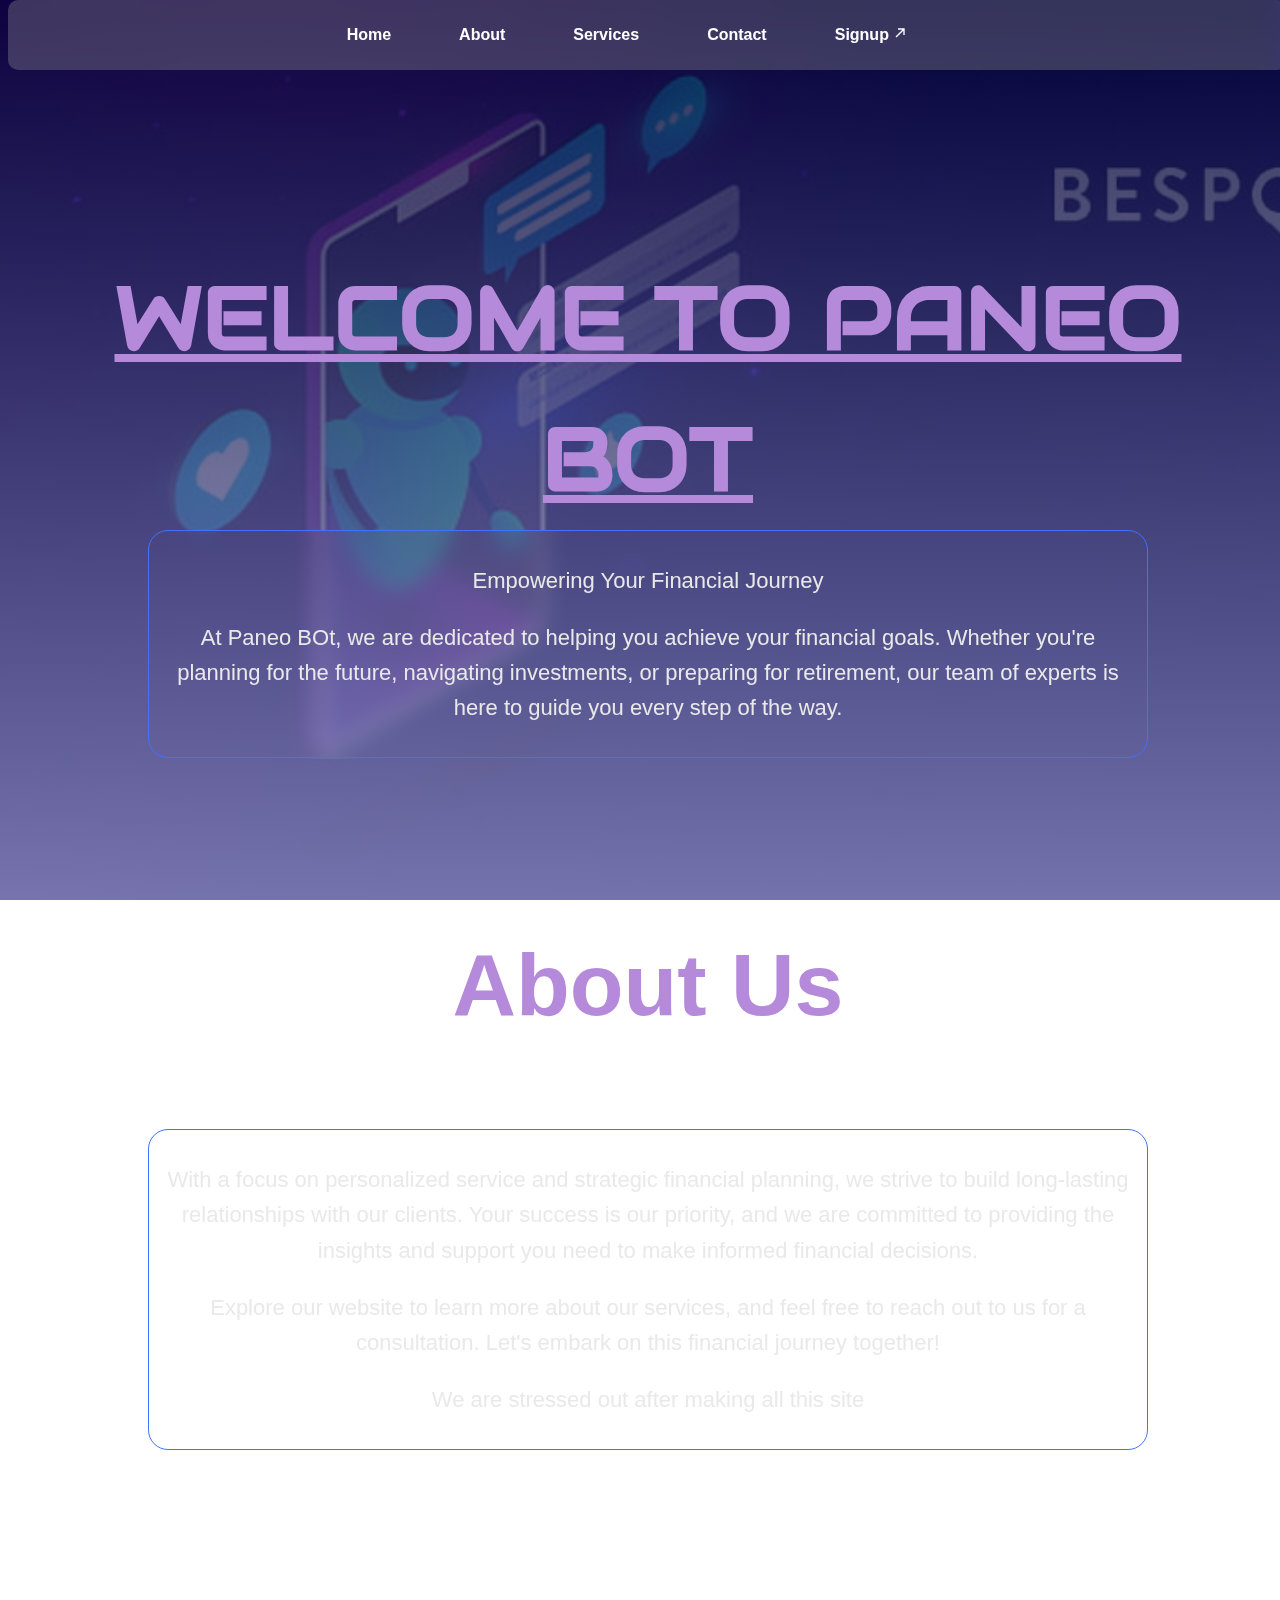
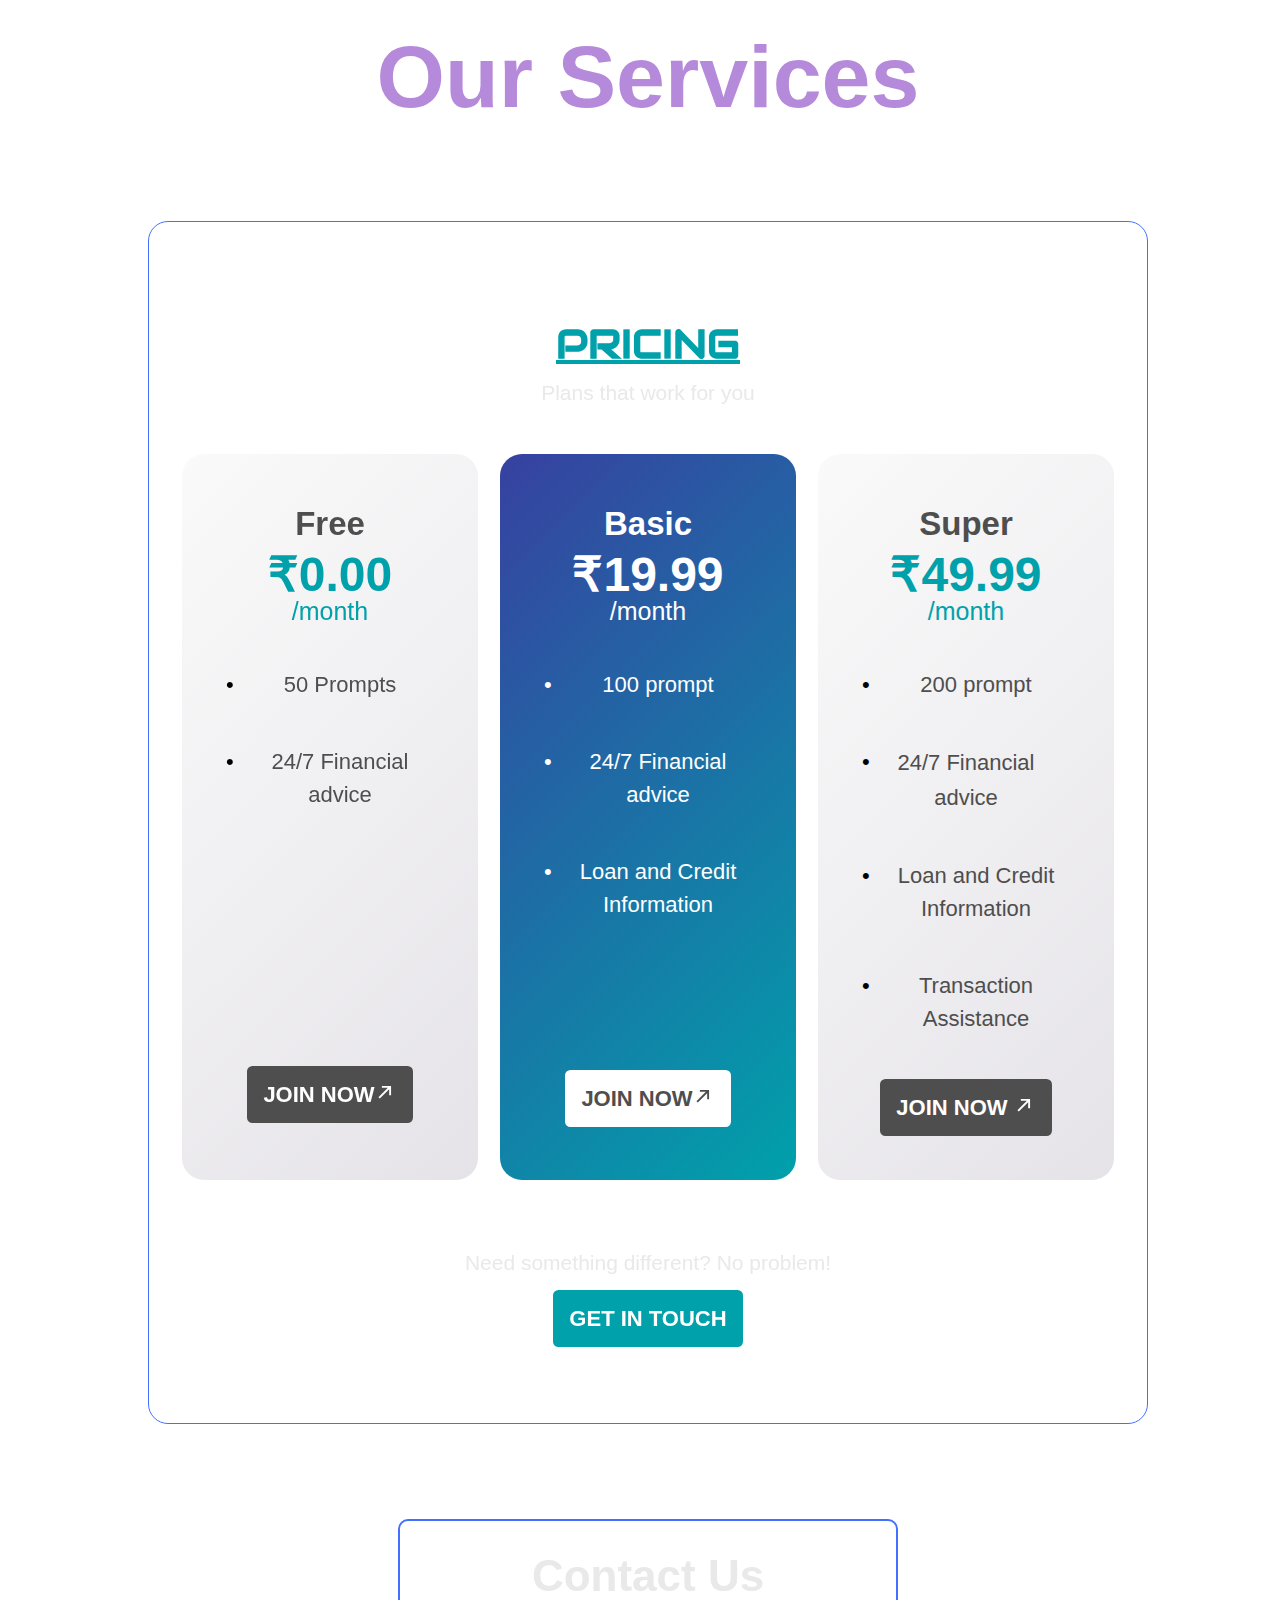
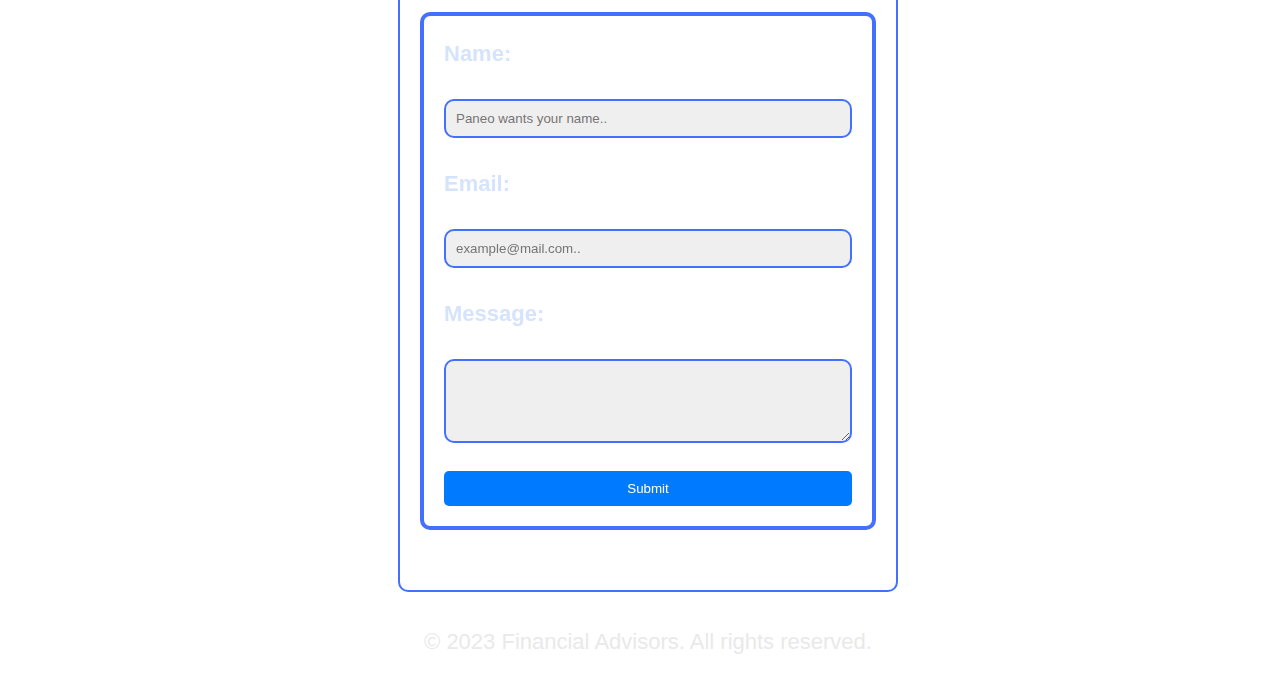
<file: index.html>
<!DOCTYPE html>
<html lang="en">
<head>
    <meta charset="UTF-8">
    <meta name="viewport" content="width=device-width, initial-scale=1.0">
    <title>Financial Advisor Website</title>
    <link rel="stylesheet" href="style.css">
    <link rel="stylesheet" href="https://fonts.googleapis.com/css?family=Audiowide">
</head>
<body>
    <header>
      <nav class="navbar">
            <ul class="navbar-nav">
              <li class="nav-item">
                <a class="nav-link active" aria-current="page" href="#home">Home</a>
              </li>
              <li class="nav-item">
                <a class="nav-link active" aria-current="page" href="">About</a>
              </li>
              <li class="nav-item">
                <a class="nav-link" href="#services">Services</a>
              </li>
              <li class="nav-item">
                <a class="nav-link" href="#contact">Contact</a>
              </li>
              <li class="nav-item">
                <a class="nav-link" href="./signup.html">Signup <svg fill="none" xmlns="http://www.w3.org/2000/svg" viewBox="0 0 16 16" class="a-icon--arrow-north-east400 a-icon--text a-icon--no-align top-[0.05em] relative f-ui-1 ml-2 -mr-4 !mr-0" style="width:1em;height:1em;" data-new="" aria-hidden="true" data-v-67d7128c=""><polygon fill="currentColor" points="5 4.31 5 5.69 9.33 5.69 2.51 12.51 3.49 13.49 10.31 6.67 10.31 11 11.69 11 11.69 4.31 5 4.31" data-v-67d7128c=""></polygon></svg></a>
              </li>
            </ul>
          </div>
        </div>
      </nav>
    </header>
    <section id="home">
        <h1 class="heading" >Welcome to Paneo Bot</h1>
        <div class="box">
        <p>Empowering Your Financial Journey</p>
        <p>At Paneo BOt, we are dedicated to helping you achieve your financial goals. Whether you're planning for the future, navigating investments, or preparing for retirement, our team of experts is here to guide you every step of the way.</p>
        </div>
    </section>
    

    <section id="about">
        <h2 class="heading">About Us</h2>
        <div class="box">
        <p>With a focus on personalized service and strategic financial planning, we strive to build long-lasting relationships with our clients. Your success is our priority, and we are committed to providing the insights and support you need to make informed financial decisions.</p>
        <p>Explore our website to learn more about our services, and feel free to reach out to us for a consultation. Let's embark on this financial journey together!</p>
        <p>We are stressed out after making all this site</p>
        </div>
    </section>

    <section id="services">
        <h2 class="heading">Our Services</h2>
        <div class="box">
          <h1 class="text-accent">PRICING</h1>
    <p class="fs-500">Plans that work for you</p>
    <div class="plans flow-content">
        <div class="plan plan--light">
            <h2 class="plan-title">Free</h2>
            <p class="plan-price">₹0.00<span>/month</span></p>
             <p class="plan-description1">
              50 Prompts<br>
              </p>
              <p class="plan-description1">
              24/7 Financial advice 
             </p>
             <br>
             <br>
             <br>
             <br>
             <br>
             <br>
              <a href="chatbot.html" class="btn">Join Now<svg fill="none" xmlns="http://www.w3.org/2000/svg" viewBox="0 0 16 16" class="a-icon--arrow-north-east400 a-icon--text a-icon--no-align top-[0.05em] relative f-ui-1 ml-2 -mr-4 !mr-0" style="width:1em;height:1em;" data-new="" aria-hidden="true" data-v-67d7128c=""><polygon fill="currentColor" points="5 4.31 5 5.69 9.33 5.69 2.51 12.51 3.49 13.49 10.31 6.67 10.31 11 11.69 11 11.69 4.31 5 4.31" data-v-67d7128c=""></polygon></svg></a>
        </div>

        <div class="plan plan--accent">
            <h2 class="plan-title">Basic</h2>
            <p class="plan-price">₹19.99<span>/month</span></p>
             <p class="plan-description">
              100 prompt <br>
              <p class="plan-description">
              24/7 Financial advice<br>
              </p>
              <p class="plan-description">
              Loan and Credit Information
             </p>
             <br>
             <br>
             <br>             
            <a href="chatbot.html" class="btn">Join Now<svg fill="none" xmlns="http://www.w3.org/2000/svg" viewBox="0 0 16 16" class="a-icon--arrow-north-east400 a-icon--text a-icon--no-align top-[0.05em] relative f-ui-1 ml-2 -mr-4 !mr-0" style="width:1em;height:1em;" data-new="" aria-hidden="true" data-v-67d7128c=""><polygon fill="currentColor" points="5 4.31 5 5.69 9.33 5.69 2.51 12.51 3.49 13.49 10.31 6.67 10.31 11 11.69 11 11.69 4.31 5 4.31" data-v-67d7128c=""></polygon></svg></a>
        </div>

        <div class="plan plan--light">
            <h2 class="plan-title">Super</h2>
            <p class="plan-price">₹49.99<span>/month</span></p>
              <p class="plan-description1">
                200 prompt<br>
                </p>
              <p class="plan-description1"></p>
              24/7 Financial<br> advice
              </p>
              <p class="plan-description1">
                Loan and Credit Information
              </p>
              <p class="plan-description1">
              Transaction Assistance
            </p>
            <a href="chatbot.html" class="btn">Join Now <svg fill="none" xmlns="http://www.w3.org/2000/svg" viewBox="0 0 16 16" class="a-icon--arrow-north-east400 a-icon--text a-icon--no-align top-[0.05em] relative f-ui-1 ml-2 -mr-4 !mr-0" style="width:1em;height:1em;" data-new="" aria-hidden="true" data-v-67d7128c=""><polygon fill="currentColor" points="5 4.31 5 5.69 9.33 5.69 2.51 12.51 3.49 13.49 10.31 6.67 10.31 11 11.69 11 11.69 4.31 5 4.31" data-v-67d7128c=""></polygon></svg></a>
        </div>
    </div>
    <p class="fs-500 mb">Need something different? No problem!</p>
    <a href="#" class="btn btn-mb">Get in touch</a>
      </div>
    </section>
    <div class="button" onclick="redirectToPage()">
      
    </div>

 
    <section id="contact">
        <h2 > Contact Us</h2>
        <form >
            <label for="name">Name:</label>
            <input type="text" id="name" name="name" placeholder="Paneo wants your name.." required>

            <label for="email">Email:</label>
            <input type="email" id="email" name="email" placeholder="example@mail.com.." required>

            <label for="message">Message:</label>
            <textarea id="message" name="message" rows="4" required></textarea>

            <button type="submit">Submit</button>
        </form>
    </section>

    <footer >
        <p>&copy; 2023 Financial Advisors. All rights reserved.</p>
   </footer>

    <script src="script.js"></script>
    <script src="https://cdn.jsdelivr.net/npm/bootstrap@5.3.2/dist/js/bootstrap.bundle.min.js" integrity="sha384-C6RzsynM9kWDrMNeT87bh95OGNyZPhcTNXj1NW7RuBCsyN/o0jlpcV8Qyq46cDfL" crossorigin="anonymous"></script>
</body>
</html>
</file>
<file: style.css>
*{
    scroll-behavior: smooth;
    box-sizing: border-box;
}

body {
    font-family: 'Arial', sans-serif;
    font-size: 22px;
    line-height: 1.6;
    background-image: linear-gradient(rgba(0,0,50,0.8),rgba(143, 143, 197, 0.8)), url(build3.jpg);
    box-sizing: border-box;
    background-attachment: fixed ;
    background-size: cover;
    color: #e9e9e9;
    background-repeat: no-repeat;
    width: 100%;
    height:16px;
    text-align: center;
}

.chat-area{
    background: #0056b3;
}
header {
    color: #f8f8f8;
    display: flex;
    justify-content: space-between;
    align-items: center;
}

.dropdown-menu a {
    display: flex;
    padding: 10px;
    text-decoration: none;
    color: #333; /* Text color of the dropdown menu items */
  }

  .dropdown-menu {
    position: absolute;
    background-color: #fff; /* Background color of the dropdown menu */
    box-shadow: 0 4px 6px rgba(0, 0, 0, 0.1); /* Optional: Add a subtle box shadow */
    z-index: 1; /* Ensure the dropdown appears above other elements */
    list-style: none; /* Remove default list styling */
    padding: 0; /* Remove default padding */
  }

.dropdown-menu a:hover {
    background-color: #f2f2f2;
  }

  .dropdown-menu li {
    display: inline-block;
    margin-right: 10px; /* Adjust the spacing between items */
  }

.dropdown:hover .dropdown-content {
    display: block;
  }

.nav-item {
    position: relative;
  }

li a {
    display: inline-block;
    color: white;
    text-align: center;
    padding: 12px 14px;
    text-decoration: none;
    font-size: 3em;
  }

.container-fluid {
    list-style-type: none;
    display: flex;
    justify-content: center;
    padding-left: 20%;
    padding-top: 100%;
    padding: 10px;
   background-color: rgba(169, 169, 169, 0.3);
    padding: 20px;
    border-radius: 10px;
}

nav a {
    text-decoration: none;
    color: #fff;
    font-weight: bold;
    margin-right: 20px;
    transition: color 0.3s ease;
    align-items: center;
    font-size: 16px;
}

.nav-item {
    display: flex;
    margin-right: 20px; /* Adjust spacing between menu items as needed*/
}
    
.large-link {
    font-size: 18px;
    display:flex;
    text-decoration: none; /* Remove underline for the link */
    display: inline-block; /* Make the link behave like a block element */
    transition: transform 0.3s ease-in-out;
}

nav  {
    display: flex;
    align-items: center;
    position: sticky;
    top: 0;
    margin:auto;
    padding: fixed;
}

.navbar {
    display: flex;
    justify-content: center;
    background-color: rgba(169, 169, 169, 0.3);
    backdrop-filter: blur(10px); 
    padding: 10px;
    border-radius: 10px;
    overflow: hidden;
    position: fixed;
    top: 0;
    width: 100%;
    z-index: 1000; /* Set a higher z-index to ensure it appears above other elements */
  }

.navbar-nav {
    display: flex;
    list-style: none;
    margin: 0;
    padding: 0;
  }


nav a:hover {
    display: block;
    color: #f0f0f0; /* Change the color on hover */
    transform: scale(1.5);
    transition: background-color 0.3s ease, transform 0.3s ease;
}

@media screen and (max-width: 768px) {
    nav ul {
        flex-direction: column; /* Stack items vertically on smaller screens */
        align-items: center; /* Center the list items vertically */
        margin-left: 0;
    }

    nav li {
        margin-right: 0;
        margin-bottom: 10px;
    }
}

section {
    margin-top: 2em;
padding: 2em;
}

h1{
    color: #000000;
    font-family: "Audiowide", sans-serif;
    font-size: 10em;
    text-decoration: underline;
}

.box{
  border: 1px solid rgb(68, 112, 255);
  padding: 10px;
  width: 1000px;
  height: auto;
  align-items: center;
  justify-content: center;
  background-color: transparent;
  backdrop-filter: blur(10px);
  border-radius: 20px;
  margin:auto;
  text-align: center;
}

@keyframes moveContent {
    0% {
      transform: translateX(0);
    }
    100% {
      transform: translateX(-50%);
    }
  }

#home {
    text-align: center;
}

.heading {
    color: #b68ada;
    font-size: 4em;
    display: flex;
    justify-content: center;
}

ul {
    list-style: none;
}

.lis {
    background:none;
    
}

label {
    font-weight: bold;
    text-align: left ;
    color:#d5e4fc
}

button {
    background-color: #526171;
    color: #000000;
    padding: 10px 20px;
    border: none;
    border-radius: 4px;
    cursor: pointer;
}

footer {
    text-align: center;
    padding: 10px;
}

section {
    padding: 20px;
}

#contact {
    margin: auto;
    max-width: 500px;
    text-align: center;
    font-weight: bold;
    display: block;
    border-radius: 10px;
    border:2px solid rgb(68, 112, 255);
    padding-bottom: 60px;
    background-color: transparent;
    backdrop-filter: blur(3px);
    /* padding-top: 40px; */
    margin-top: 75px;
}  

#contact form {
    max-width: 600px;
    margin: 0 auto;
    display: grid;
    grid-gap: 20px;
    border:4px solid rgb(68, 112, 255);
}

#contact input,
#contact textarea {
    width: 100%;
    padding: 10px;
    background-color:#f0efef;
    border-radius: 10px;
    border:2px solid rgb(68, 112, 255);
    height: auto;
    backdrop-filter: blur(20%);
}

#contact button {
    background-color: #007BFF;
    color: #fff;
    padding: 10px 20px;
    border: none;
    border-radius: 4px;
    cursor: pointer;
    transition: background-color 0.3s ease;
    border-radius: 5px;
    
}

#contact h2{
    margin:auto;
    font-size: 2em;
}

#contact button:hover {
    background-color: #0056b3; /* Darker color on hover */
}


form{
    display: flex;
    flex-direction: column;
    max-width: 400px;
    margin: auto;
    background-color: transparent;
    backdrop-filter: blur(6px);
    padding: 20px;
    border-radius: 10px;
    box-sizing: border-box;
    
}


input, textarea {
    padding: 12px 20px;
    margin: 8px 0;
    display: inline-block;
    border: 1px solid #155cbe;
    border-radius: 30px;
    box-sizing: border-box;
    /* backdrop-filter: blur(50px); */
    z-index: -100;
}

/* Pricing plans */

h1 {
    font-size: 2.5rem;
    font-weight: 900;
    text-transform: uppercase;
    margin-top: 2em;
    margin-bottom: 0;
}

.text-accent {
    color: #00A1AB;
}

.fs-500 {
    font-size: 1.3125rem;
    margin: 0;
}

.mb {
    margin-bottom: 0.5em;
}

.plans {
    display: flex;
    justify-content: center;
    flex-wrap: wrap;
    margin: 2em 0;
}

.plan {
    width: 18.5rem;
    padding: 2em;
    border-radius: 1em;
    margin: 0 0.5em 1em;
}

.plan--light {
    color: #4E4E4E;
    background: linear-gradient(-45deg, #E5E3E8, #FAFAFA);
}

.plan--light .plan-price {
    color: #00A1AB;
}

.plan--light .btn {
    color: #FFF;
    background: #4E4E4E;
}

.plan--accent {
    color: #FFF;
    background: linear-gradient(-45deg, #00A1AB, #3741A0);
}

.plan--accent .btn {
    color: #4E4E4E;
    background: #FFF;
}

.plan-title {
    margin: auto;
    text-align: center ;
}

.plan-price {
    margin: 0;
    font-size: 3rem;
    line-height: 1;
    font-weight: 900;
}

.plan-price span {
    display: block;
    font-size: 1.5625rem;
    font-weight: 300;
}

.plan-description {
    margin: 2em 0;
    line-height: 1.5;
    position: relative;
    padding-left: 20px;
}
.plan-description::before {
    content: '\2022'; /* Unicode character for a bullet point */
    position: absolute;
    left: 0;
    color: #ffffff; /* Set the color of the bullet point */
}
.plan-description1 {
    margin: 2em 0;
    line-height: 1.5;
    position: relative;
    padding-left: 20px;
}
.plan-description1::before {
    content: '\2022'; /* Unicode character for a bullet point */
    position: absolute;
    left: 0;
    color: #000000; /* Set the color of the bullet point */
}


.btn {
    display: inline-block;
    padding: 0.5em 0.75em;
    border-radius: 0.25em;
    text-transform: uppercase;
    text-decoration: none;
    font-weight: 700;
    color: #FFF;
    background: #00A1AB;
    transition: 0.3s;
    
    
}

.btn:hover {
    opacity: 0.7;
    transform: scale(1.1);
    transition: background-color 0.3s ease, transform 0.3s ease;
}

.btn-mb {
    margin-bottom: 3em;
}

.btn--light {
    color: #4E4E4E;
    background: #FFF;
}

.btn--dark {
    color: #FFF;
    background: #4E4E4E;
}
</file>
